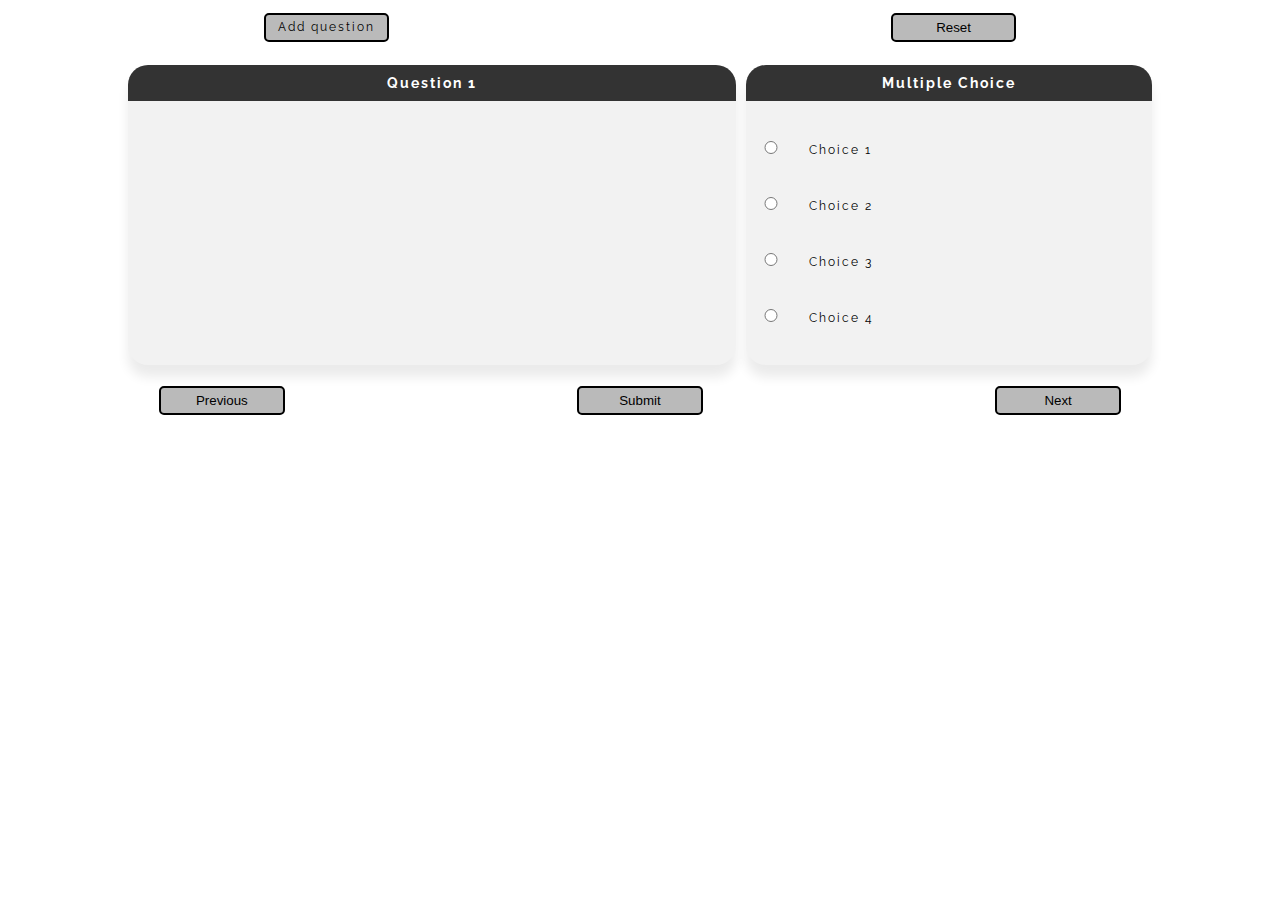
<file: Quizpage.html>
<!DOCTYPE html>
<html lang="en">
  <head>
    <meta charset="UTF-8" />
    <meta name="viewport" content="width=device-width, initial-scale=1.0" />
    <title>Quizpage</title>
    <style>
      @import url("https://fonts.googleapis.com/css2?family=Raleway:ital,wght@0,100..900;1,100..900&display=swap");
    </style>
    <link rel="stylesheet" href="QuizPage.css" />
  </head>
  <body>
    <header>
      <a class="primary-btn"id="questionAddlink" href="index.html">Add question</a>
      <button class="primary-btn" id="resetbtn">Reset</button>
    </header>
    <section class="quiztitle-container">
      <h2 id="quiz-title">Quiz Title</h2>
    </section>
    <section class="question-choice-container">
      <div class="question-desc">
        <h3 id="question-count">Question 1</h3>
        <p class="question-title"></p>
      </div>
      <div class="input-flex">
        <h3 id="question-count">Multiple Choice</h3>
        <section class="Questions">
          <input type="radio" name="question" id="choice1" /><label
            class="option-title"
            for="choice1"
            >Choice 1</label
          >
        </section>
        <section class="Questions">
          <input type="radio" name="question" id="choice2" /><label
            class="option-title"
            for="choice2"
            >Choice 2</label
          >
        </section>
        <section class="Questions">
          <input type="radio" name="question" id="choice3" /><label
            class="option-title"
            for="choice3"
            >Choice 3</label
          >
        </section>
        <section class="Questions">
          <input type="radio" name="question" id="choice4" /><label
            class="option-title"
            for="choice4"
            >Choice 4</label
          >
        </section>
      </div>
    </section>
    <section class="prev-next-buttons">
      <button class="primary-btn prev-btn" id="previous">Previous</button>
      <button class="primary-btn" id="submit-quiz-btn">Submit</button>
      <button class="primary-btn next-btn" id="next">Next</button>
    </section>
    <script src="Javascript.js"></script>
  </body>
</html>
</file>
<file: QuizPage.css>
* {
  margin: 0;
  padding: 0;
  box-sizing: border-box;
}

body {
  /* background-image: linear-gradient(100deg, hsl(0, 0%, 0%), hsl(0, 20%, 32%), hsl(0, 40%, 49%),hsl(0, 100%, 50%)) ; */
  background-repeat:no-repeat;
  /* color: white; */
  font-family: 'Raleway', Arial, sans-serif;
  font-size: 12px;
  letter-spacing: 2px;
  height:100%;
}


h2 {
  display: flex;
  justify-content: center;
}
/* ------------^^UNIVERSAL^^---------- */
header {
  display: flex;
  padding: 1%;
  justify-content: space-around;
}

#questionAddlink:link,
#questionAddlink:visited {
  color: black;
  text-decoration: none;
}


#questionAddlink:active {
  color: black;
  text-decoration: none;
}
#quiz-title {
  text-align: center;
  font-size: 60px;
  padding-top: 10px;
}
#question-count {
  display: flex;
  flex-direction: column;
  padding: 10px 10px;
  align-items: center;
  color: hsl(0, 0%, 100%);
  background-color: hsl(0, 0%, 20%);
  border-top-left-radius: 20px;
  border-top-right-radius: 20px;
}
.question-choice-container {
  display: flex;
  flex-direction: row;
  margin: 0 auto;
  border-radius: 20px;
  width: 80%;
  height: 300px;
  gap: 10px;
  
}
.question-desc {
  background-color: hsl(0, 0%, 95%);
  border-radius: 20px;
  width: 60%;
  box-shadow: 0px 12px 12px #00000015;
}
.input-flex {
  background-color: hsl(0, 0%, 95%);
  border-radius: 20px;
  display: flex;
  flex-wrap: nowrap;
  box-shadow: 0px 12px 12px #00000015;

  width: 40%;
  height: 100%;
  flex-direction: column;
  gap: 40px;
}
input {
  margin-right: 3%;
  background-color: hsl(202, 98%, 50%);
  border: none;
  color: white;
  min-width: 50px;
}
.Question {
  display: flex;
  align-content: center;
  
}
.prev-next-buttons {
  display: flex;
  flex-direction: row;
  justify-content: space-around;

  padding: 1%;
  padding-top: 21px;

  /* min-width: 80%; */
  /* height: 80%; */
}
.primary-btn {
  text-align: center;
  min-width: 10%;
  min-height: 20%;
  background-color: hsl(0, 0%, 73%);
  padding: 5px;
  border: 2px solid hsl(0, 0%, 0%);
  border-radius: 5px;
  
  
}
.primary-btn:hover {
  background-color: hsl(0, 0%, 87%);
  color: black;
  border: 2px solid hsl(0, 0%, 73%);
  transition: 0.2s ease-in;
}
.question-title{
  text-align: center;
  font-size: 30px;
  padding-top: 10px;
}
</file>
